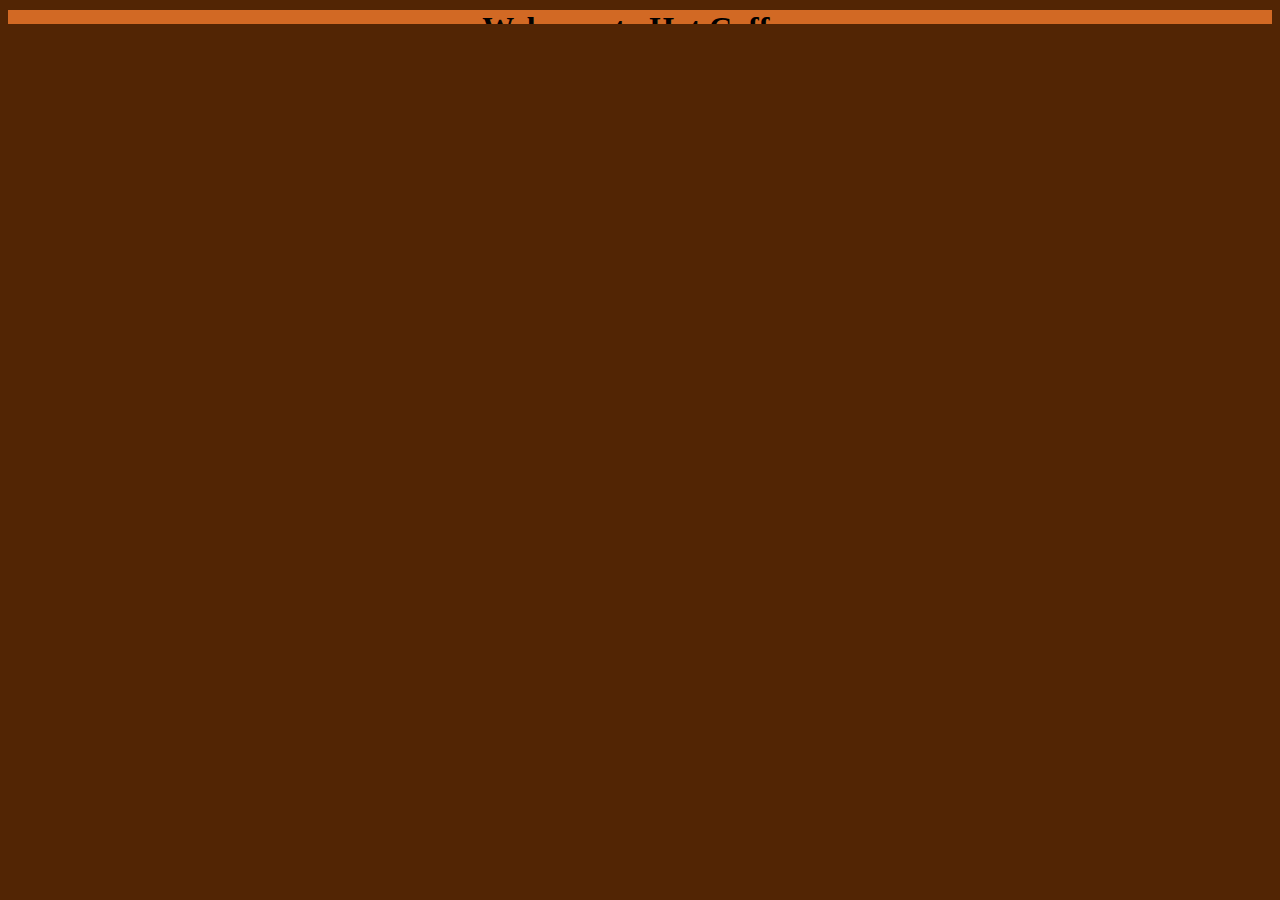
<file: Examples/hotCoffee/index.html>
<html>
<head>
  <link rel="stylesheet" href="styles.css"></link>
</head>

<body id="main">
  <h1 id="head">Welcome to Hot Coffee</h1>
  <h2 id="subHead">It's definitely <i>not</i> cold</h2>

<div id="buttons">
  <div id="interface">
    <button id="allOrders">View All Orders</button>

    <div id="order">
      <input type="text" id="orderEmails" placeholder="enter email"></input>
      <input type="text" id="coffeeOrder" placeholder="enter coffee"></input>
      <button id="newOrder">Create New Order</button>
    </div>

    <div id="find">
      <input type="text" id="findViaEmail" placeholder="enter email"></input>
      <button id="findOrder">Find Order</button>
      <button id="deleteOrder">Delete Order</button>
    </div>
  </div>

<div id="viewAllOrders">
<div class="orders">
  <h2 class="currentOrders">Current Orders</h2>
  <ul id='displayAllOrders'>
    </ul>
  </div>

  <div class="orders">
    <h2 class="currentOrders">Found Orders</h2>
    <ul id="foundOrders">
    </ul>
</div>
</div>


</body>
<script src="https://cdnjs.cloudflare.com/ajax/libs/jquery/3.3.1/jquery.min.js"></script>
<script src="app.js"></script>
</html>
</file>
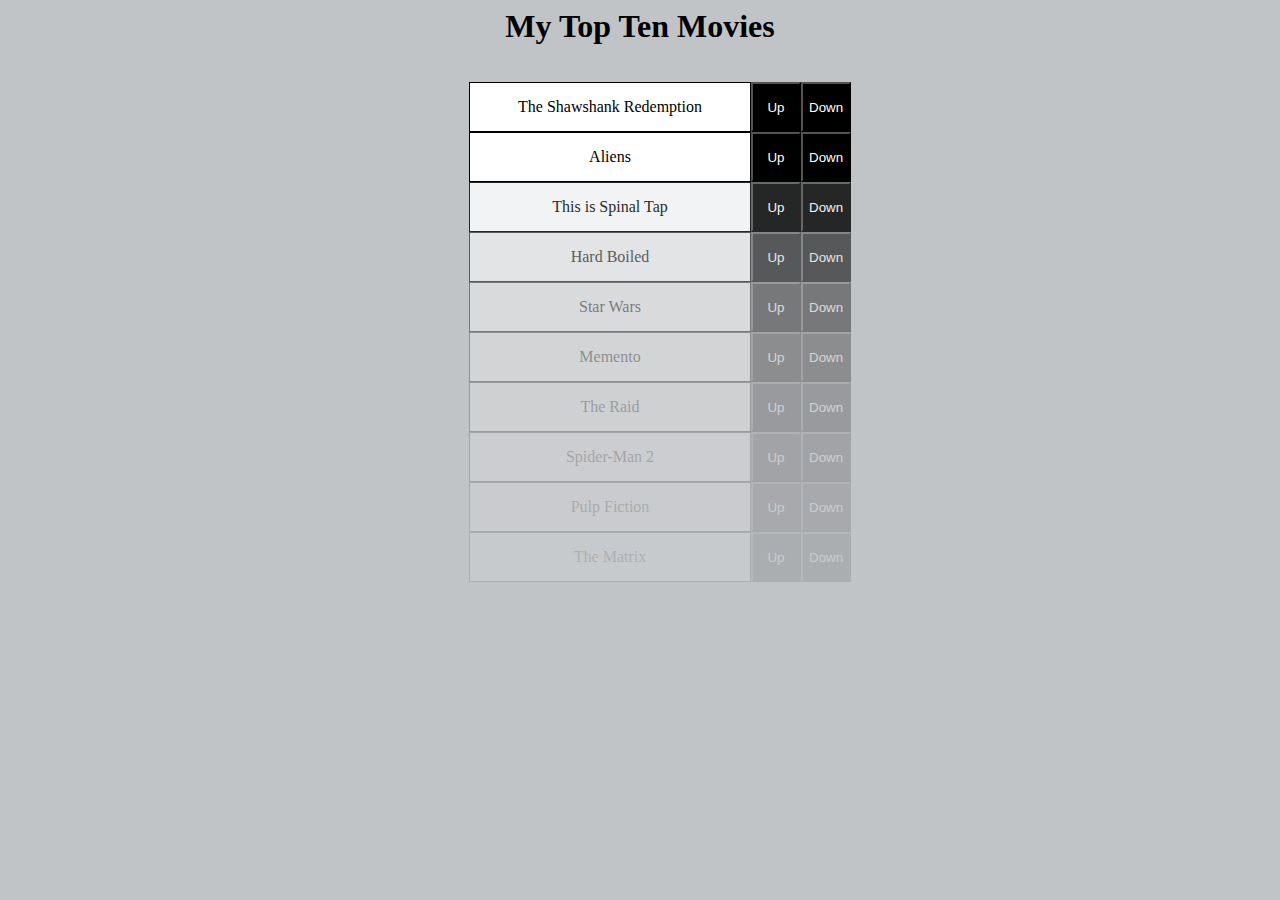
<file: Examples/topTenList/index.html>
<html>
<head>
  <link rel="stylesheet" href="styles.css"></link>
</head>

<body id="main">
  <h1>My Top Ten Movies</h1>
  <div id="movieList">
    <ul id="topTen">
      <div class="movie" id="one"><li>The Shawshank Redemption</li></div>
      <div class="movie" id="two"><li>Aliens</li></div>
      <div class="movie" id="three"><li>This is Spinal Tap</li></div>
      <div class="movie" id="four"><li>Hard Boiled</li></div>
      <div class="movie" id="five"><li>Star Wars</li></div>
      <div class="movie" id="six"><li>Memento</li></div>
      <div class="movie" id="seven"><li>The Raid</li></div>
      <div class="movie" id="eight"><li>Spider-Man 2</li></div>
      <div class="movie" id="nine"><li>Pulp Fiction</li></div>
      <div class="movie" id="ten"><li>The Matrix</li></div>
    </ul>
  </div>











</body>
<script src="https://cdnjs.cloudflare.com/ajax/libs/jquery/3.3.1/jquery.min.js"></script>
<script src="apps.js"></script>
</html>
</file>
<file: Examples/hotCoffee/styles.css>
#main {
  background-color: #522504;
  display: flex;
  flex-direction: column;
}

#buttons {
  display: flex;
}
#interface {
  display: flex;
  flex-direction: column;
  align-items: center;
  width: 50%;
}
#order {
  display: flex;
  flex-direction: column;
}
#find {
  display: flex;
  flex-direction: column;
}
h1, h2 {
  text-align: center;
}
h1 {
  margin-top: 5px;
  background-color: #d26924;
  margin-bottom: 0px;
}
#subHead {
  background-color: #e6a47c;
  margin-top: 7px;
}
button {
  height: 30px;
  width: 150px;
  background-color: #986f54;
  border-color: #381c0a;
  outline: none;
}
li {
  list-style: none;
  background-color: #a26d4c;
  margin-bottom: 5px;
  border: solid .5px black;
  padding: 4px;
}
input {
  width: 150px;
  height: 30px;
  text-align: center;
  border-color: #381c0a;
}
/* .orders {
  background-color: #693e22;
  border: 1px solid #3a261a;
} */
#displayAllOrders {
  padding-left: 5px;
  padding-right: 5px;
  padding: 5px;
  margin-right: 15px;
}
#foundOrders {
  padding-left: 5px;
  padding-right: 5px;
  padding: 5px;
  margin-right: 15px;
}
#viewAllOrders {
  display: flex;
  width: 50%;
}
#allOrders {
  margin-bottom: 30px;
}
#newOrder {
  margin-bottom: 30px;
}
.currentOrders {
  background-color: #a74000;
  padding: 5px;
  margin-right: 15px;
}
</file>
<file: Examples/topTenList/styles.css>
#main {
  background-color: #c1c4c7;
}
h1{
  text-align: center;
  border-bottom: black;
}
#movieList {
  display: flex;
  justify-content: center;
}
#topTen {
  display: flex;
  flex-direction: column;
}
li {
  list-style: none;
  border: solid 1px black;
  background-color: white;
  padding: 15px;
  width: 250px;
  text-align: center;
}
.movie {
  display: flex;
}

button {
  width: 50px;
  height: 50px;
  background-color: black;
  color: white;
}
p {
  border: solid 1px black;
  width: 25px;
  margin: 0;
  height: 50px;
  text-align: center;
  background-color: #75d264;
}
</file>
